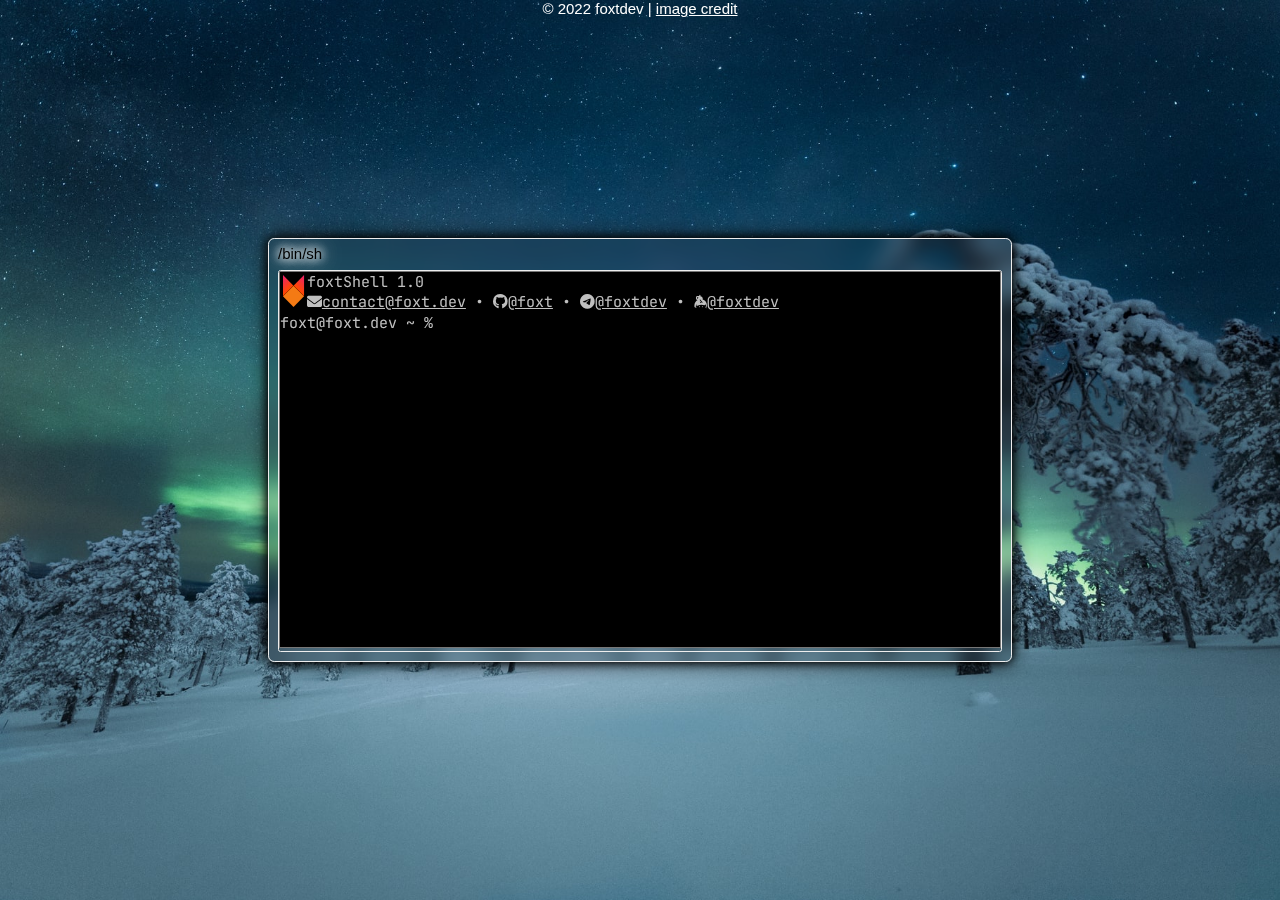
<file: index.html>
<!DOCTYPE html>
<html lang="en">
<head>
    <meta charset="UTF-8">
    <meta http-equiv="X-UA-Compatible" content="IE=edge">
    <meta name="viewport" content="width=device-width, initial-scale=1.0">
    <link rel="stylesheet" href="css/index.css">
    <link rel="stylesheet" href="https://cdnjs.cloudflare.com/ajax/libs/font-awesome/6.1.0/css/all.min.css">
    <link href="https://fonts.googleapis.com/css2?family=Inter&family=JetBrains+Mono:ital,wght@0,400;0,700;1,300;1,700&display=swap" rel="stylesheet"> 
    <title>foxtShell 1.0</title>
</head>
<body>
    <div id="pageContainer">
        <div id="background"></div>
        <div id="mainWindow" class="window">
            <div id="windowTitlebar">
                <div id="windowTitle">
                    <p id="windowTitleText">/bin/sh</p>
                </div>
            </div>
            <div id="windowContent">
                <div id="terminal">
                    <div id="history">
                        <div id="banner">
                            <img src="img/logo.svg">
                            <p id="bannerContent">
                                foxtShell 1.0<br>
                                <a href="mailto:contact@foxt.dev" target="_blank"><i class="fas fa-envelope"></i>contact@foxt.dev</a>
                                &bull;
                                <a href="https://github.com/foxt" target="_blank"><i class="fab fa-github"></i>@foxt</a>
                                &bull;
                                <a href="https://t.me/foxtdev" target="_blank"><i class="fab fa-telegram"></i>@foxtdev</a>
                                &bull;
                                <a href="https://keybase.io/foxtdev" target="_blank"><i class="fab fa-keybase"></i>@foxtdev</a>
                            </p>
                        </div>
                    </div>
                    <div id="inputContainer" style="display:none;">
                        <p id="prompt">foxt@foxt.dev ~ % </p> <input type="text" id="input" autofocus>
                    </div>
                </div>
            </div>
        </div>
        <div id="foxsweeper" class="window" style="display: none;">
            <div id="windowTitlebar">
                <div id="windowTitle">
                    <p id="windowTitleText">Foxsweeper</p>
                </div>
                <div id="windowControls">
                    <button class="windowControl" id="closeButton" onclick="document.getElementById('foxsweeper').style.display = 'none'">
                        x
                    </button>
                </div>
            </div>
            <iframe width="162" height="205" src="./app/foxmine/" id="windowContent">
            </iframe>
        </div>
        <div id="footer">
            &copy; 2022 foxtdev | <a target="_blank" href="https://unsplash.com/photos/SPvJPDXEmqA">image credit</a>
        </div>
    </div>
    <script type="module" src="shell.js"></script>
</body>
</html>
</file>
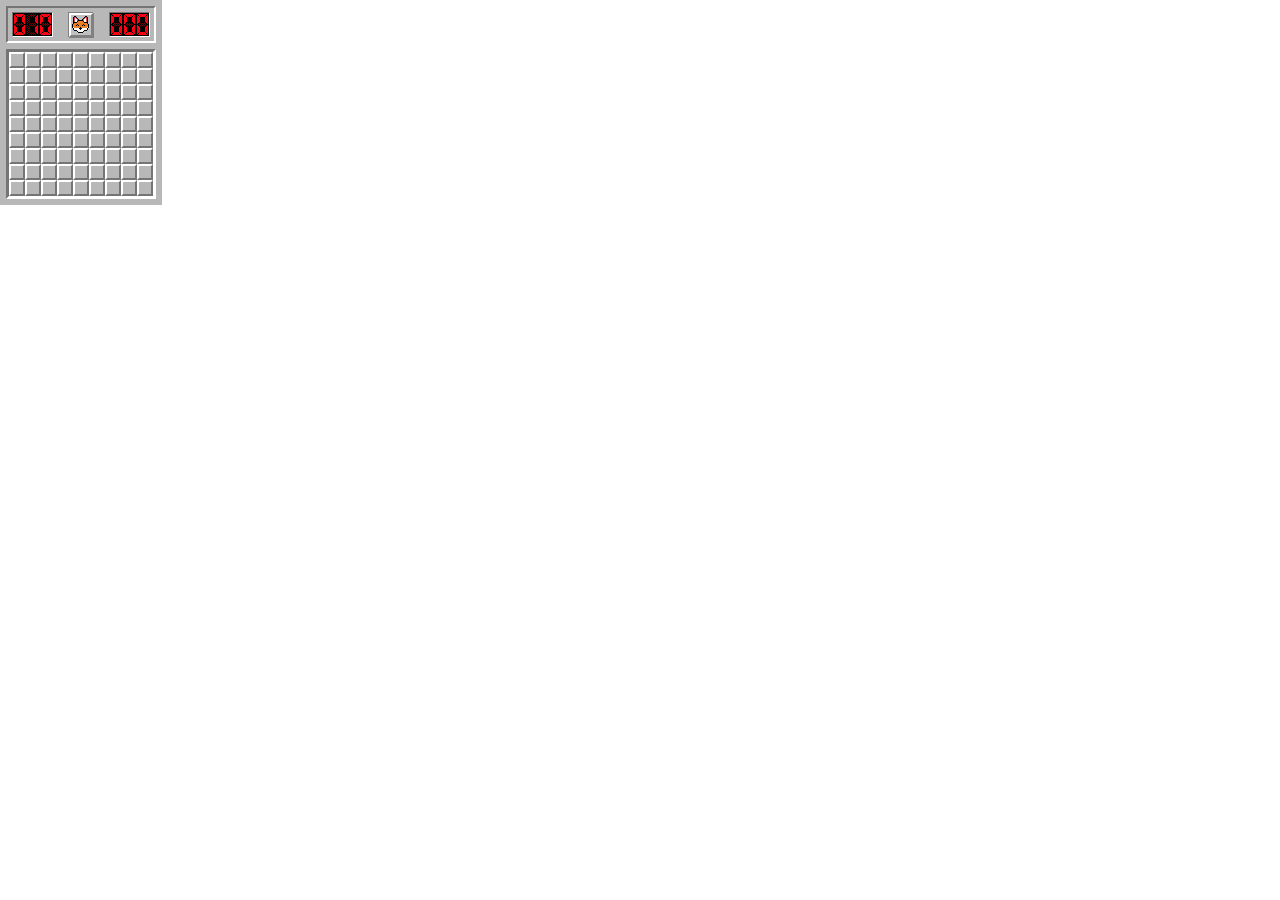
<file: app/foxmine/index.html>
<!DOCTYPE html>
<html lang="en">
<head>
    <meta charset="UTF-8">
    <meta http-equiv="X-UA-Compatible" content="IE=edge">
    <meta name="viewport" content="width=device-width, initial-scale=1.0">
    <link rel="stylesheet" href="index.css">
    <title>Minesweeper</title>
</head>
<body>
    <div id="minesweeper">
        <div id="status">
            <div id="mines" class="stat-display">
                <div class="stat-value stat-value-0"></div>
                <div class="stat-value stat-value-1"></div>
                <div class="stat-value stat-value-2"></div>
            </div>
            <div id="face">
                <div class="fox face-happy"></div>
            </div>
            <div id="time" class="stat-display">
                <div class="stat-value stat-value-3"></div>
                <div class="stat-value stat-value-4"></div>
                <div class="stat-value stat-value-5"></div>
            </div>
        </div>
        <div id="minefield">
            <canvas id="minefield-canvas" width="144" height="144"></canvas>
        </div>
    </div>
    <img src="img/boxes.png" style="display:none;" id="spritesheet">
    <script type="module" src="minesweeper.js"></script>
</body>
</html>
</file>
<file: css/index.css>
.window {
  padding: 9px;
  padding-top: 6px;
  width: fit-content;
  position: fixed;
  left: 50vw;
  top: 50vh;
  transform: translate(-50%, -50%);
  background-color: #0002;
  backdrop-filter: blur(10px);
  box-shadow: 0 0 10px #000, 0 0 20px #000;
  border-radius: 6.25px;
  border: 1px solid #eee;
  display: flex;
  flex-direction: column;
}
.window #windowTitlebar {
  margin-bottom: 8px;
  user-select: none;
  display: flex;
  justify-content: space-between;
}
.window #windowTitlebar #windowTitle #windowTitleText {
  font-family: "Segoe UI", -apple-system, BlinkMacSystemFont, Roboto, Oxygen, Ubuntu, Cantarell, "Open Sans", "Helvetica Neue", sans-serif;
  margin: 0;
  text-shadow: 0 0 10px #fff, 0 0 10px #fff, 0 0 20px #fff, 0 0 20px #fff;
}
.window #windowTitlebar #windowControls {
  margin-top: -10px;
}
.window #windowTitlebar #windowControls #closeButton {
  border: 1px solid #eee;
  border-bottom-left-radius: 2px;
  border-bottom-right-radius: 2px;
  background-image: radial-gradient(#C76661, #B43029, #8E2D2C);
  color: #fff;
  width: 49px;
  height: 17px;
  text-shadow: #494C5A 0px 0px 2px, #494C5A 0px 0px 2px, #494C5A 0px 0px 2px;
  line-height: 0.5;
}
.window #windowContent {
  border: 1px solid #eee;
  border-radius: 2.5px;
  flex-grow: 1;
  flex-basis: 1;
}

#terminal {
  --color: #c0c0c0;
  --background: #000;
  width: 100%;
  height: 100%;
  max-width: 80ch;
  max-height: 25em;
  overflow: scroll;
  overflow-x: hidden;
  background: var(--background);
  color: var(--color);
  cursor: text;
  border: 1px solid #777;
}
#terminal #history #banner {
  display: flex;
  flex-direction: row;
}
#terminal #history #banner img {
  height: 2.5em;
}
#terminal #history #banner p {
  margin: 0;
}
#terminal #history pre {
  font-family: "JetBrains Mono", "Consolas", monospace;
  margin: 0;
  white-space: pre-wrap;
  word-wrap: break-word;
}
#terminal #inputContainer {
  display: flex;
  flex-direction: row;
  height: 1.5em;
  align-items: center;
}
#terminal #inputContainer #input {
  flex-grow: 1;
  font-size: 15px;
  font-family: "JetBrains Mono", "Consolas", monospace;
  background: none;
  border: none;
  color: var(--color);
  outline: none;
  margin-left: 1ch;
}
#terminal #inputContainer #prompt {
  margin: 0;
}

#pageContainer {
  position: fixed;
  width: 100vw;
  height: 100vh;
  top: 0;
  left: 0;
  font-size: 15px;
  font-family: "JetBrains Mono", "Consolas", monospace;
}
#pageContainer #background {
  position: fixed;
  width: 100vw;
  height: 100vh;
  top: 0;
  left: 0;
  background-image: url("../img/maria-vojtovicova-SPvJPDXEmqA-unsplash.jpg");
  background-size: cover;
  background-position: center;
  z-index: -1;
}
#pageContainer #mainWindow {
  position: fixed;
  width: 100vw;
  height: 100vh;
  top: 0;
  left: 0;
  top: 50vh;
  left: 50vw;
  transform: translate(-50%, -50%);
  max-width: calc(80ch + 4px);
  /* hack to avoid having to work out how tall the title bar is */
  max-height: calc(25em + 32px);
}

@media only screen and (max-height: 404px) {
  #terminal {
    height: 100vh;
    top: 50vh;
    transform: translate(0%, -50%);
    position: fixed;
  }

  #windowTitlebar {
    display: none;
  }

  #windowContent, #windowContainer {
    border: none !important;
    background: none !important;
    backdrop-filter: none !important;
    box-shadow: none !important;
    display: block !important;
    padding: 0 !important;
    margin: 0 !important;
  }
}
#footer {
  position: fixed;
  width: 100vw;
  height: 100vh;
  top: 0;
  left: 0;
  bottom: 0;
  height: 1em;
  width: 100vw;
  text-align: center;
  color: #fff;
  font-family: "Segoe UI", -apple-system, BlinkMacSystemFont, Roboto, Oxygen, Ubuntu, Cantarell, "Open Sans", "Helvetica Neue", sans-serif;
  z-index: -1;
}

a {
  color: var(--color);
}

/*# sourceMappingURL=index.css.map */
</file>
<file: app/foxmine/index.css>
body {
  margin: 0;
}

#minesweeper {
  /** prevent padding due to whitespace in html */
  font-size: 0;
  image-rendering: pixelated;
  background: #b8b8b8;
  padding: 6px;
  width: fit-content;
}
#minesweeper #status {
  border: 1px solid white;
  border-top-color: #757575;
  border-left-color: #757575;
  display: flex;
  justify-content: space-between;
  border-width: 2px;
  padding: 4px;
  padding-bottom: 3px;
  margin-bottom: 6px;
}
#minesweeper #status .stat-display {
  border: 1px solid white;
  border-top-color: #757575;
  border-left-color: #757575;
  width: 39px;
  height: 23px;
}
#minesweeper #status .stat-display .stat-value {
  display: inline-block;
  height: 23px;
  width: 13px;
  background-image: url("img/digit.png");
}
#minesweeper #status .stat-display .stat-value-0 {
  background-position: -13px 0;
}
#minesweeper #status .stat-display .stat-value-1 {
  background-position: -26px 0;
}
#minesweeper #status .stat-display .stat-value-2 {
  background-position: -39px 0;
}
#minesweeper #status .stat-display .stat-value-3 {
  background-position: -52px 0;
}
#minesweeper #status .stat-display .stat-value-4 {
  background-position: -65px 0;
}
#minesweeper #status .stat-display .stat-value-5 {
  background-position: -78px 0;
}
#minesweeper #status .stat-display .stat-value-6 {
  background-position: -91px 0;
}
#minesweeper #status .stat-display .stat-value-7 {
  background-position: -104px 0;
}
#minesweeper #status .stat-display .stat-value-8 {
  background-position: -117px 0;
}
#minesweeper #status .stat-display .stat-value-9 {
  background-position: -130px 0;
}
#minesweeper #status #face {
  width: 26px;
  height: 26px;
  background-image: url("img/button.png");
  background-position: -26px 0;
}
#minesweeper #status #face .fox {
  background-image: url("img/foxes.png");
  width: 17px;
  height: 17px;
  margin: 4px;
}
#minesweeper #status #face .face-shock {
  background-position: -17px 0;
}
#minesweeper #status #face .face-dead {
  background-position: -34px 0;
}
#minesweeper #status #face .face-cool {
  background-position: -51px 0;
}
#minesweeper #status #face:active {
  background-position: 0 0;
}
#minesweeper #status #face:active .fox {
  margin: 5px;
}
#minesweeper #minefield {
  border: 1px solid white;
  border-top-color: #757575;
  border-left-color: #757575;
  border-width: 3px;
  flex-shrink: 0;
  background-image: url("img/square.png");
  background-repeat: repeat;
}

/*# sourceMappingURL=index.css.map */
</file>
